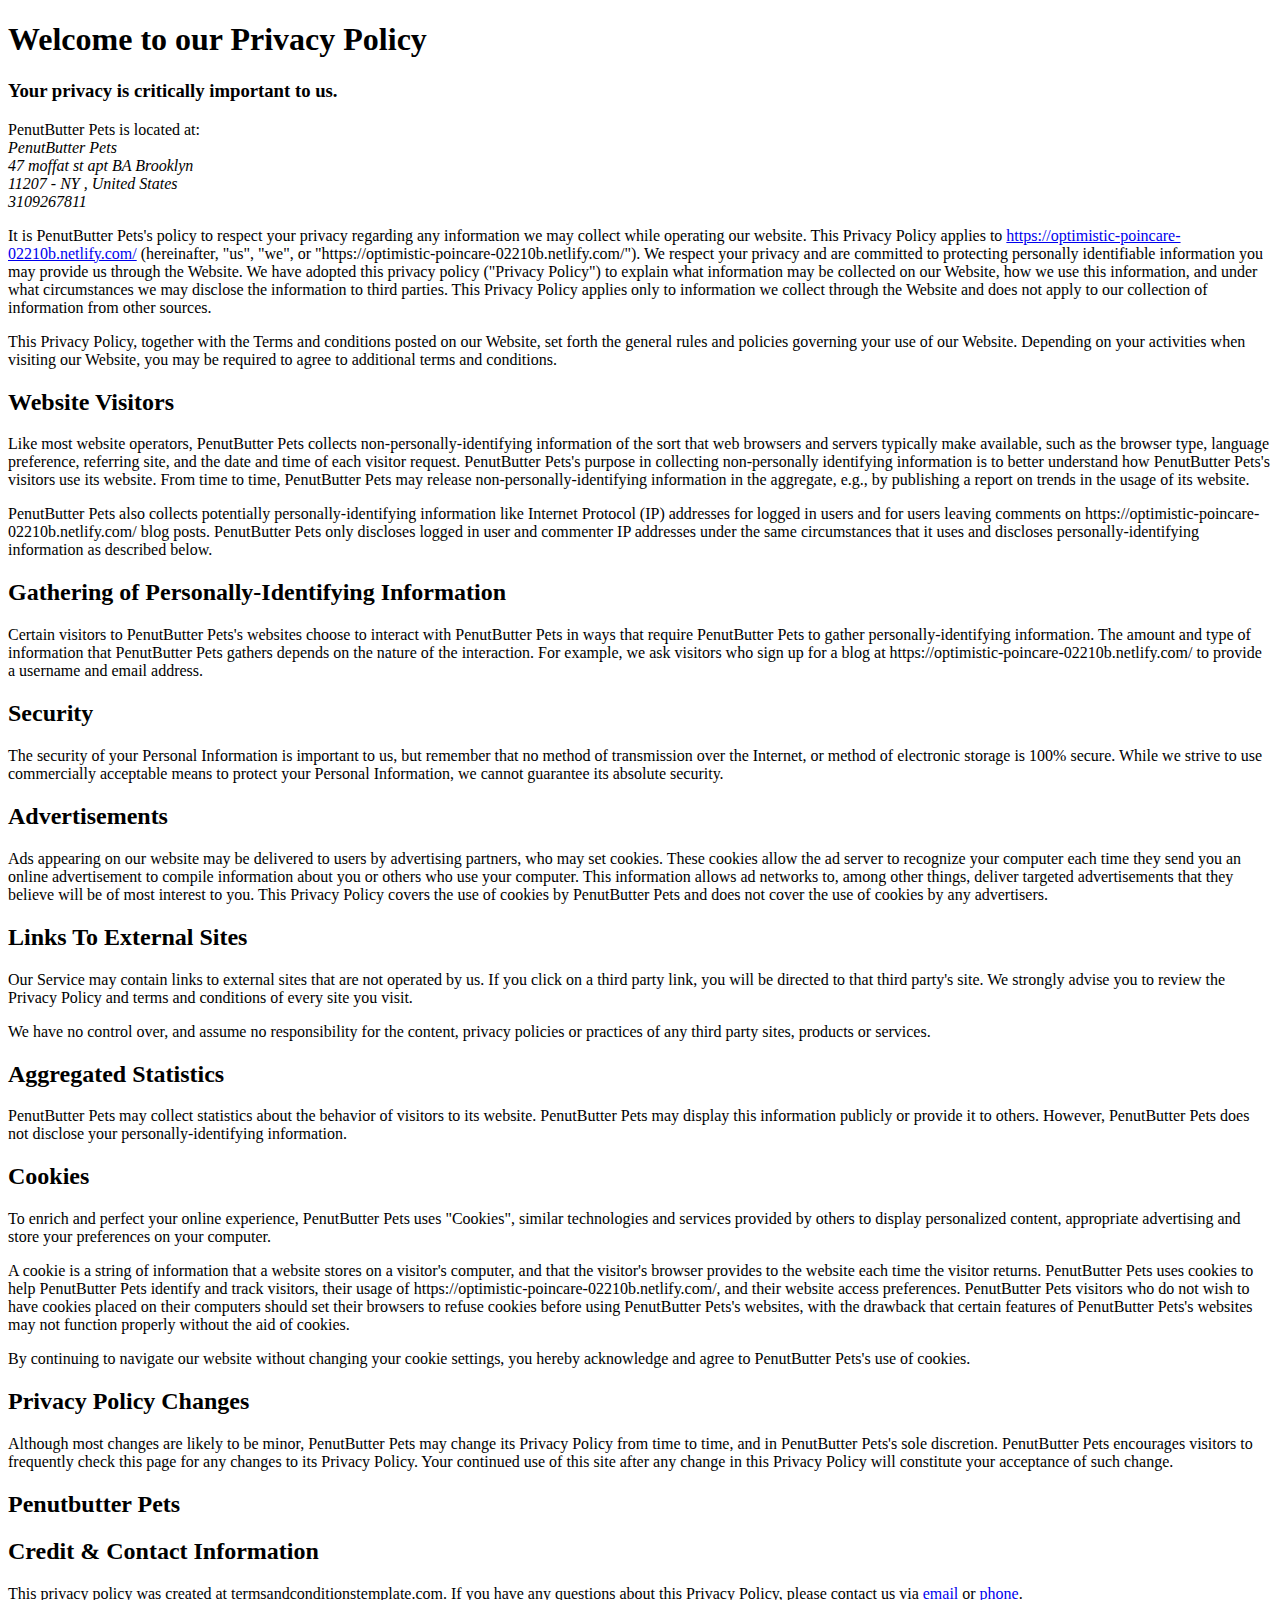
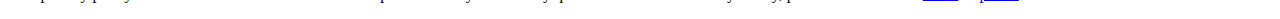
<file: PrivacyPolicy.html>
<!DOCTYPE html>
<html lang="en">
<head>
  <meta charset="UTF-8">
  <meta name="viewport" content="width=device-width, initial-scale=1.0">
  <meta http-equiv="X-UA-Compatible" content="ie=edge">
  <title>Document</title>
</head>
<body>

</html><h1>Welcome to our Privacy Policy</h1>
<h3>Your privacy is critically important to us.</h3>
PenutButter Pets is located at:<br/>
<address>
  PenutButter Pets<br/>47 moffat st apt BA Brooklyn <br />11207 - NY , United States<br/>3109267811			</address>

<p>It is PenutButter Pets's policy to respect your privacy regarding any information we may collect while operating our website. This Privacy Policy applies to <a href="https://optimistic-poincare-02210b.netlify.com/">https://optimistic-poincare-02210b.netlify.com/</a> (hereinafter, "us", "we", or "https://optimistic-poincare-02210b.netlify.com/"). We respect your privacy and are committed to protecting personally identifiable information you may provide us through the Website. We have adopted this privacy policy ("Privacy Policy") to explain what information may be collected on our Website, how we use this information, and under what circumstances we may disclose the information to third parties. This Privacy Policy applies only to information we collect through the Website and does not apply to our collection of information from other sources.</p>
<p>This Privacy Policy, together with the Terms and conditions posted on our Website, set forth the general rules and policies governing your use of our Website. Depending on your activities when visiting our Website, you may be required to agree to additional terms and conditions.</p>

            <h2>Website Visitors</h2>
<p>Like most website operators, PenutButter Pets collects non-personally-identifying information of the sort that web browsers and servers typically make available, such as the browser type, language preference, referring site, and the date and time of each visitor request. PenutButter Pets's purpose in collecting non-personally identifying information is to better understand how PenutButter Pets's visitors use its website. From time to time, PenutButter Pets may release non-personally-identifying information in the aggregate, e.g., by publishing a report on trends in the usage of its website.</p>
<p>PenutButter Pets also collects potentially personally-identifying information like Internet Protocol (IP) addresses for logged in users and for users leaving comments on https://optimistic-poincare-02210b.netlify.com/ blog posts. PenutButter Pets only discloses logged in user and commenter IP addresses under the same circumstances that it uses and discloses personally-identifying information as described below.</p>

            <h2>Gathering of Personally-Identifying Information</h2>
<p>Certain visitors to PenutButter Pets's websites choose to interact with PenutButter Pets in ways that require PenutButter Pets to gather personally-identifying information. The amount and type of information that PenutButter Pets gathers depends on the nature of the interaction. For example, we ask visitors who sign up for a blog at https://optimistic-poincare-02210b.netlify.com/ to provide a username and email address.</p>

            <h2>Security</h2>
<p>The security of your Personal Information is important to us, but remember that no method of transmission over the Internet, or method of electronic storage is 100% secure. While we strive to use commercially acceptable means to protect your Personal Information, we cannot guarantee its absolute security.</p>

            <h2>Advertisements</h2>
<p>Ads appearing on our website may be delivered to users by advertising partners, who may set cookies. These cookies allow the ad server to recognize your computer each time they send you an online advertisement to compile information about you or others who use your computer. This information allows ad networks to, among other things, deliver targeted advertisements that they believe will be of most interest to you. This Privacy Policy covers the use of cookies by PenutButter Pets and does not cover the use of cookies by any advertisers.</p>


            <h2>Links To External Sites</h2>
<p>Our Service may contain links to external sites that are not operated by us. If you click on a third party link, you will be directed to that third party's site. We strongly advise you to review the Privacy Policy and terms and conditions of every site you visit.</p>
<p>We have no control over, and assume no responsibility for the content, privacy policies or practices of any third party sites, products or services.</p>



            <h2>Aggregated Statistics</h2>
<p>PenutButter Pets may collect statistics about the behavior of visitors to its website. PenutButter Pets may display this information publicly or provide it to others. However, PenutButter Pets does not disclose your personally-identifying information.</p>


            <h2>Cookies</h2>
<p>To enrich and perfect your online experience, PenutButter Pets uses "Cookies", similar technologies and services provided by others to display personalized content, appropriate advertising and store your preferences on your computer.</p>
<p>A cookie is a string of information that a website stores on a visitor's computer, and that the visitor's browser provides to the website each time the visitor returns. PenutButter Pets uses cookies to help PenutButter Pets identify and track visitors, their usage of https://optimistic-poincare-02210b.netlify.com/, and their website access preferences. PenutButter Pets visitors who do not wish to have cookies placed on their computers should set their browsers to refuse cookies before using PenutButter Pets's websites, with the drawback that certain features of PenutButter Pets's websites may not function properly without the aid of cookies.</p>
<p>By continuing to navigate our website without changing your cookie settings, you hereby acknowledge and agree to PenutButter Pets's use of cookies.</p>



            <h2>Privacy Policy Changes</h2>
<p>Although most changes are likely to be minor, PenutButter Pets may change its Privacy Policy from time to time, and in PenutButter Pets's sole discretion. PenutButter Pets encourages visitors to frequently check this page for any changes to its Privacy Policy. Your continued use of this site after any change in this Privacy Policy will constitute your acceptance of such change.</p>


              
  <h2>Penutbutter Pets</h2>			  
      <p></p>			

<h2>Credit & Contact Information</h2>
                <p>This privacy policy was created at <a style="color:inherit;text-decoration:none;" href="https://termsandconditionstemplate.com/privacy-policy-generator/" title="Privacy policy template generator" target="_blank">termsandconditionstemplate.com</a>. If you have any questions about this Privacy Policy, please contact us via <a href="mailto:jalv.vg@gmail.com">email</a> or <a href="tel:3109267811">phone</a>.</p>
</body>
</file>
